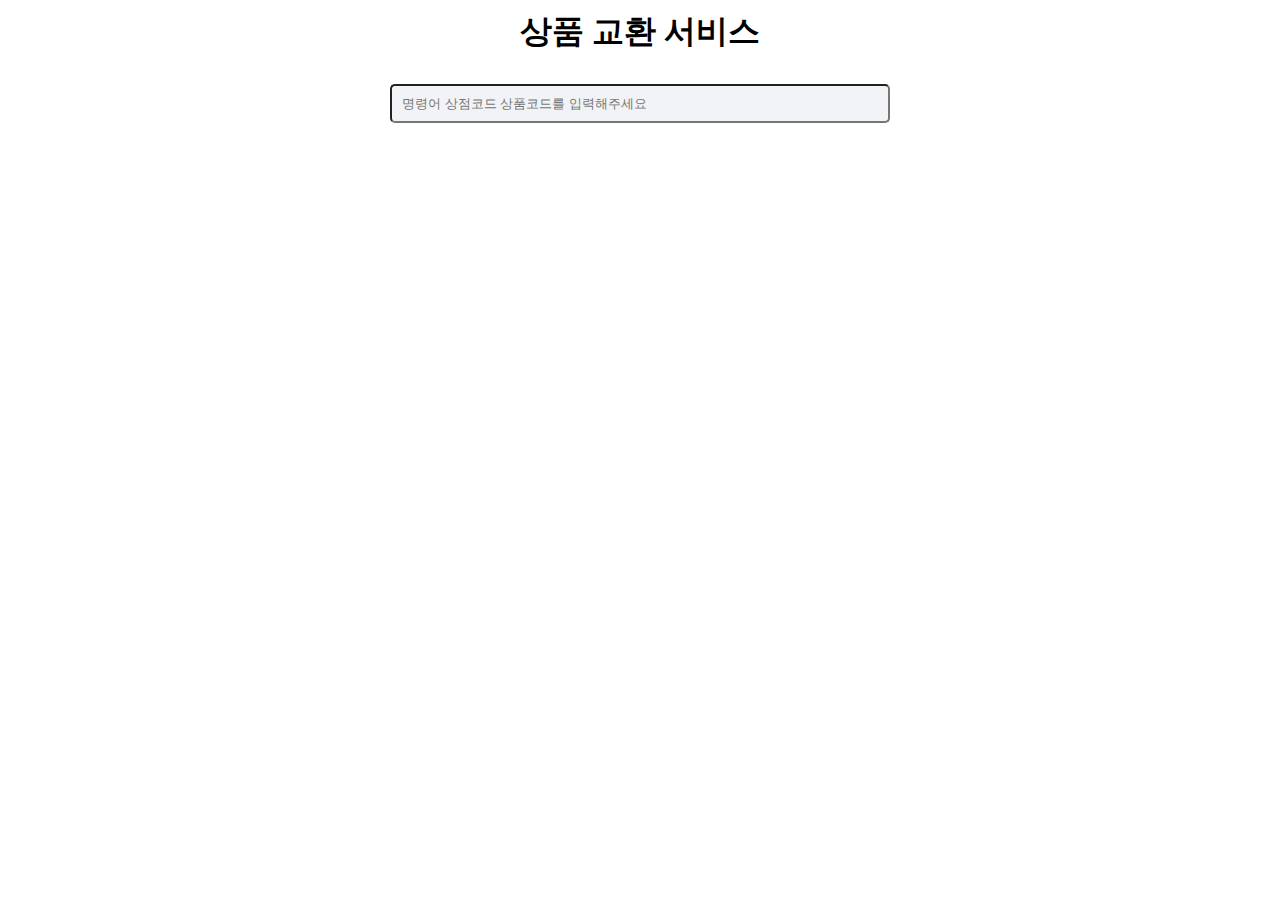
<file: Page/Home/index.html>
<!DOCTYPE html>
<html lang="en">
    <head>
        <meta charset="UTF-8" />
        <meta http-equiv="X-UA-Compatible" content="IE=edge" />
        <meta name="viewport" content="width=device-width, initial-scale=1.0" />
        <title>상품 교환 서비스</title>
        <link rel="stylesheet" href="style.css" />
    </head>
    <body>
        <header>
            <h1>상품 교환 서비스</h1>
        </header>
        <main>
            <div id="search-container">
                <div>
                    <input id="search-input" type="text" placeholder="명령어 상점코드 상품코드를 입력해주세요" maxlength="30" />
                    <ul class="list"></ul>
                </div>
            </div>
        </main>
        <script type="module" src="script.js"></script>
    </body>
</html>
</file>
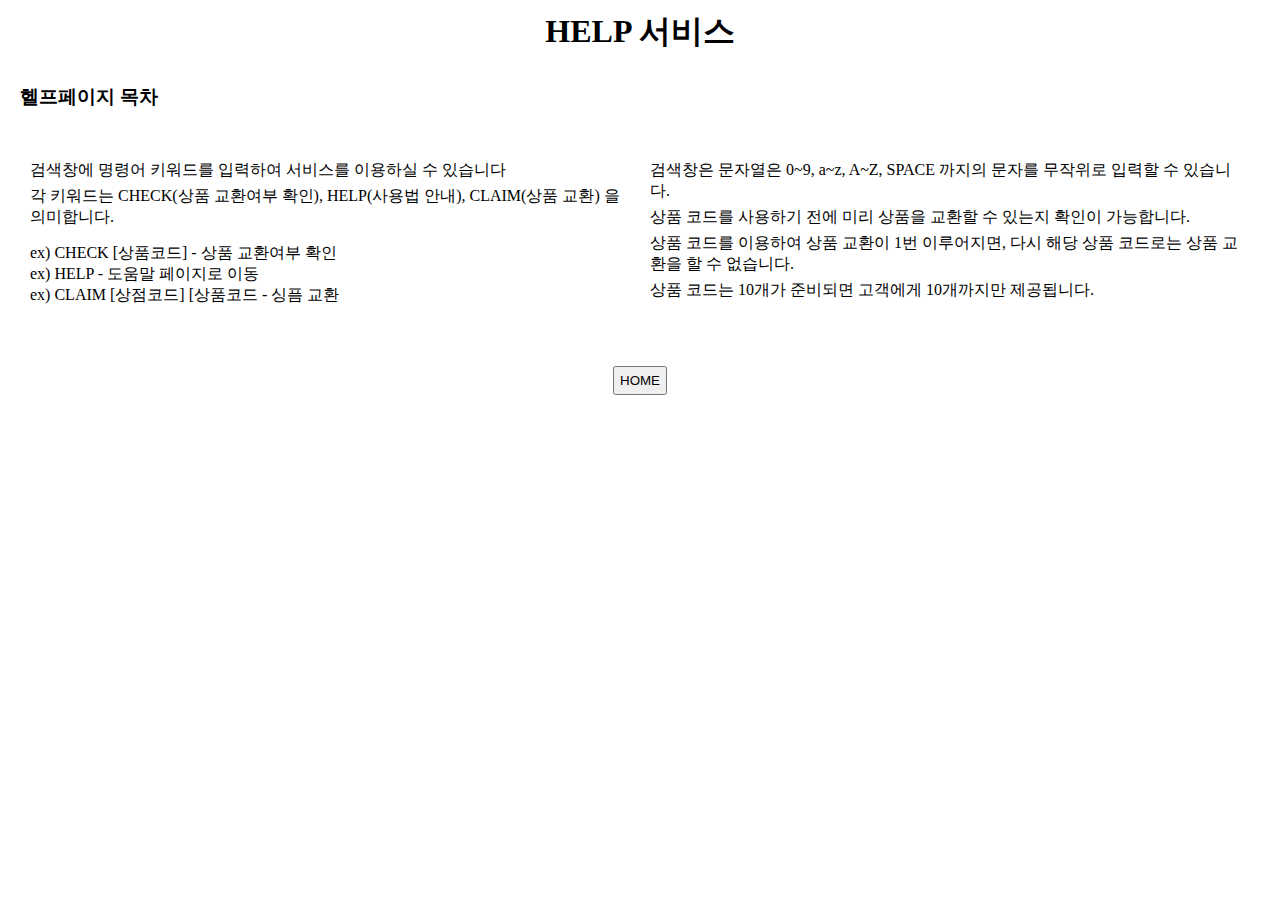
<file: Page/Help/help.html>
<!DOCTYPE html>
<html lang="en">
    <head>
        <meta charset="UTF-8" />
        <meta http-equiv="X-UA-Compatible" content="IE=edge" />
        <meta name="viewport" content="width=device-width, initial-scale=1.0" />
        <title>상품 교환 서비스 HELP</title>
        <link rel="stylesheet" href="help.css" />
    </head>
    <body>
        <header>
            <h1>HELP 서비스</h1>
        </header>
        <main>
            <h3 id="title">헬프페이지 목차</h3>
            <div id="container">
                <div class="contents">
                    <p>검색창에 명령어 키워드를 입력하여 서비스를 이용하실 수 있습니다</p>
                    <p>각 키워드는 CHECK(상품 교환여부 확인), HELP(사용법 안내), CLAIM(상품 교환) 을 의미합니다.</p>
                    <ul>
                        <li>ex) CHECK [상품코드] - 상품 교환여부 확인</li>
                        <li>ex) HELP - 도움말 페이지로 이동</li>
                        <li>ex) CLAIM [상점코드] [상품코드 - 싱픔 교환</li>
                    </ul>
                </div>
                <div class="contents">
                    <p>검색창은 문자열은 0~9, a~z, A~Z, SPACE 까지의 문자를 무작위로 입력할 수 있습니다.</p>
                    <p>상품 코드를 사용하기 전에 미리 상품을 교환할 수 있는지 확인이 가능합니다.</p>
                    <p>상품 코드를 이용하여 상품 교환이 1번 이루어지면, 다시 해당 상품 코드로는 상품 교환을 할 수 없습니다.</p>
                    <p>상품 코드는 10개가 준비되면 고객에게 10개까지만 제공됩니다.</p>
                </div>
            </div>
            <div class="Home_btn"><button onclick="document.location.href = '/Page/HOME/index.html'">HOME</button></div>
        </main>
    </body>
</html>
</file>
<file: Page/Home/style.css>
* {
    box-sizing: border-box;
    padding: 0;
    margin: 0;
}

header {
    display: flex;
    flex-direction: row;
    flex-wrap: nowrap;
    justify-content: center;
    margin-top: 10px;
}

#search-container {
    display: flex;
    flex-direction: column;
    align-items: center;
    margin-top: 30px;
}

#search-input {
    padding: 10px;
    width: 500px;
    background-color: #f2f3f6;
    border-radius: 5px;
}

.list {
    background-color: #f2f3f6;
}

.list-items {
    padding: 10px;
    list-style-type: none;
}
</file>
<file: Page/Help/help.css>
* {
    box-sizing: border-box;
    padding: 0;
    margin: 0;
}

header {
    display: flex;
    flex-direction: row;
    flex-wrap: nowrap;
    justify-content: center;
    margin: 10px;
}

#title {
    padding: 20px;
}

#container {
    display: flex;
    padding: 20px;
}
.contents {
    margin: 10px;
    width: 50%;
}
.contents ul {
    padding-top: 10px;
    list-style-type: none;
}

p {
    margin-bottom: 5px;
}

.Home_btn {
    display: flex;
    justify-content: center;
    margin-top: 30px;
}

.Home_btn button {
    padding: 5px;
}
</file>
